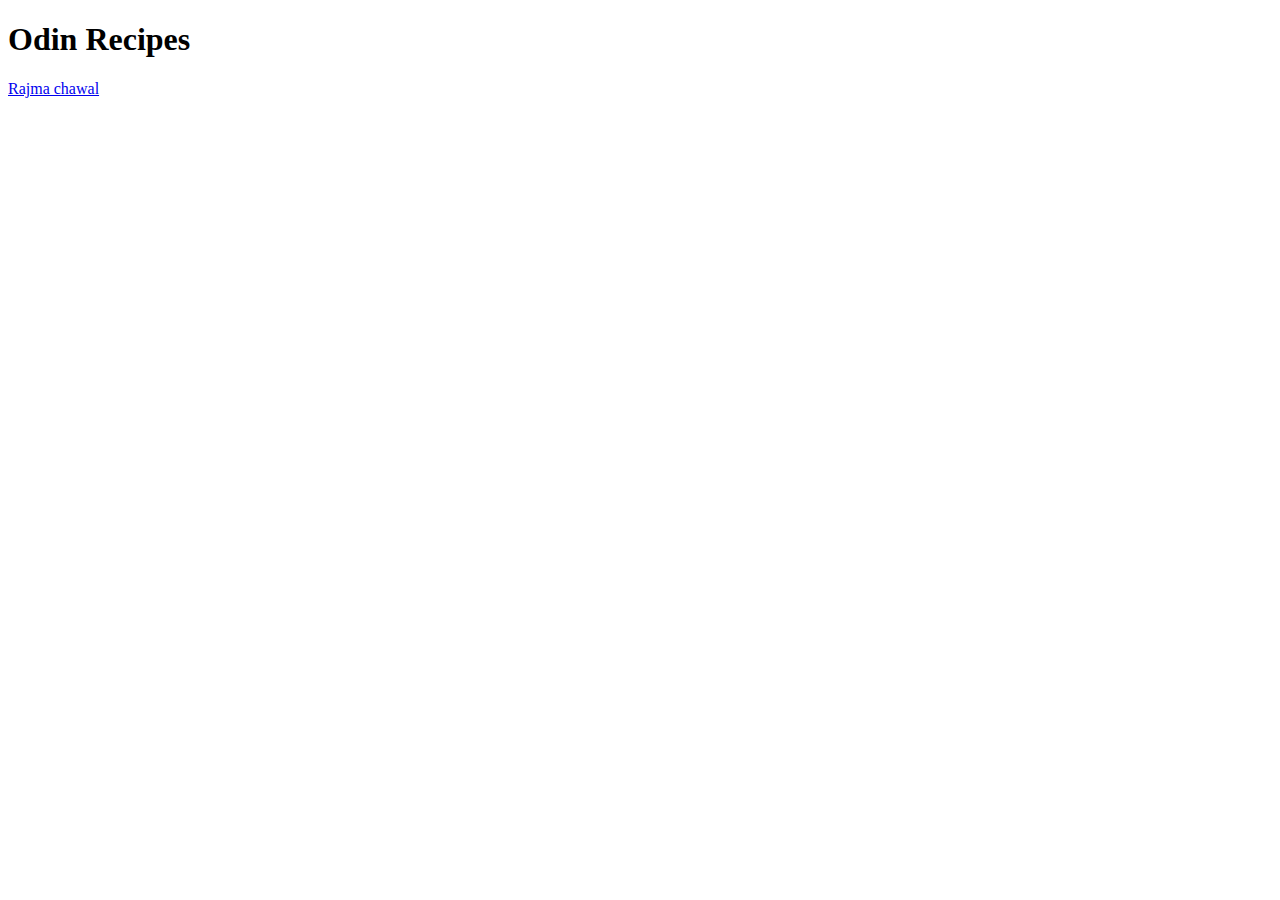
<file: index.html>
<!DOCTYPE html>
<html lang="en">
    <head>
        <meta charset="UTF-8">
        <title>Odin Recipes</title>
    </head>
    <body>
        <h1>Odin Recipes</h1>
        <a href="recipes/rajmachawal.html">Rajma chawal</a>
    </body>
</html>
</file>
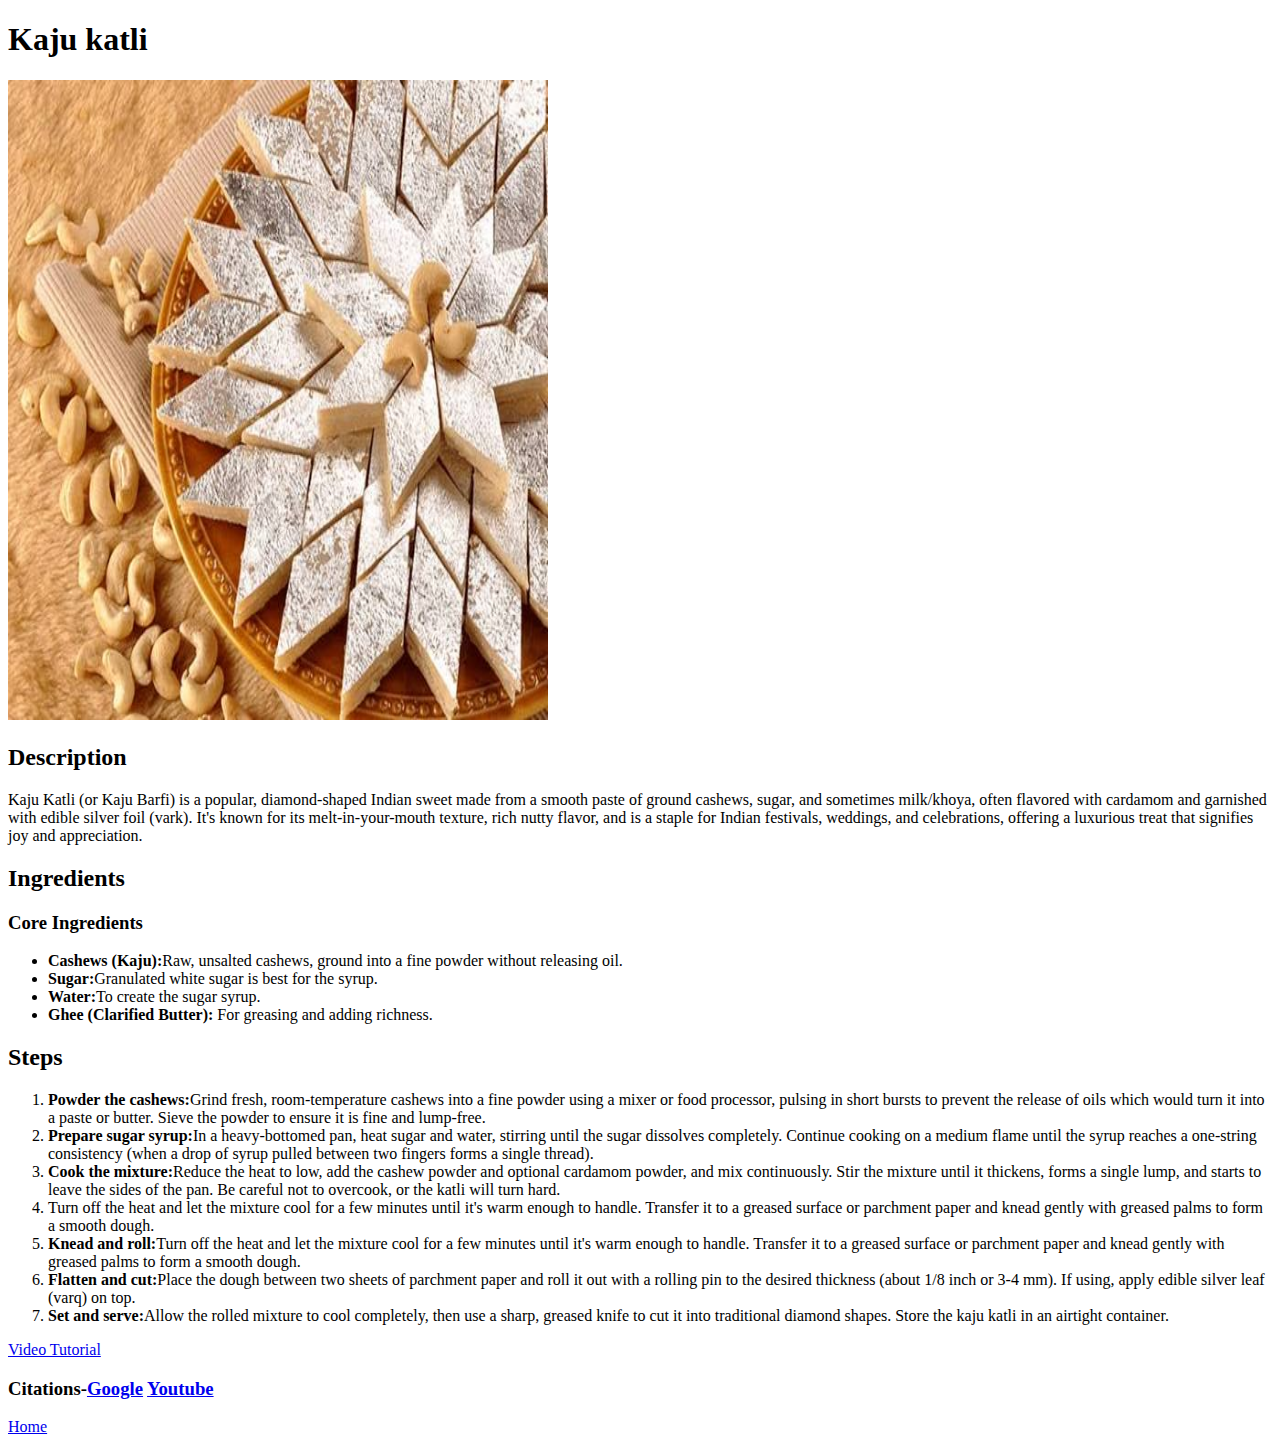
<file: recipes/kajukatli.html>
<!DOCTYPE html>
<html lang="en">
<head>
    <meta charset="UTF-8">
    <meta name="viewport" content="width=device-width, initial-scale=1.0">
    <title>Document</title>
</head>
<body>
    <h1>Kaju katli</h1>
    
    <img src="kajukatli.jpeg" width="540" height="640" alt="Kaju katli">

    <h2>Description</h2>

    <p>Kaju Katli (or Kaju Barfi) is a popular, diamond-shaped Indian sweet made from a smooth paste of ground cashews, sugar, and sometimes milk/khoya, often flavored with cardamom and garnished with edible silver foil (vark). It's known for its melt-in-your-mouth texture, rich nutty flavor, and is a staple for Indian festivals, weddings, and celebrations, offering a luxurious treat that signifies joy and appreciation. </p>

    <h2>Ingredients</h2>

    <h3>Core Ingredients</h3>

    <ul>

        <li><strong>Cashews (Kaju):</strong>Raw, unsalted cashews, ground into a fine powder without releasing oil.</li>
        <li><strong>Sugar:</strong>Granulated white sugar is best for the syrup.</li>
        <li><strong>Water:</strong>To create the sugar syrup.</li>
        <li><strong>Ghee (Clarified Butter): </strong> For greasing and adding richness. </li>
        
    </ul>

    <h2>Steps</h2>

    <ol>

        <li><strong>Powder the cashews:</strong>Grind fresh, room-temperature cashews into a fine powder using a mixer or food processor, pulsing in short bursts to prevent the release of oils which would turn it into a paste or butter. Sieve the powder to ensure it is fine and lump-free.</li>
        <li><strong>Prepare sugar syrup:</strong>In a heavy-bottomed pan, heat sugar and water, stirring until the sugar dissolves completely. Continue cooking on a medium flame until the syrup reaches a one-string consistency (when a drop of syrup pulled between two fingers forms a single thread).</li>
        <li><strong>Cook the mixture:</strong>Reduce the heat to low, add the cashew powder and optional cardamom powder, and mix continuously. Stir the mixture until it thickens, forms a single lump, and starts to leave the sides of the pan. Be careful not to overcook, or the katli will turn hard.</li>        <li> Turn off the heat and let the mixture cool for a few minutes until it's warm enough to handle. Transfer it to a greased surface or parchment paper and knead gently with greased palms to form a smooth dough.</li>
        <li><strong>Knead and roll:</strong>Turn off the heat and let the mixture cool for a few minutes until it's warm enough to handle. Transfer it to a greased surface or parchment paper and knead gently with greased palms to form a smooth dough.</li>
        <li><strong>Flatten and cut:</strong>Place the dough between two sheets of parchment paper and roll it out with a rolling pin to the desired thickness (about 1/8 inch or 3-4 mm). If using, apply edible silver leaf (varq) on top.</li>
        <li><strong>Set and serve:</strong>Allow the rolled mixture to cool completely, then use a sharp, greased knife to cut it into traditional diamond shapes. Store the kaju katli in an airtight container. </li>
        
    </ol>

    <a href="https://youtu.be/7uCqAtSVJU4?si=BoRFRUxFEWXNiLY8" target="_blank"rel="noreferrer">Video Tutorial</a>

    <h3><strong>Citations-</strong><a href="https://www.google.com/" target="_blank"rel="noreferrer">Google</a>
    <a href="http://youtube.com/watch?v=s1lcsZMeDFQ" target="_blank"rel="noreferrer">Youtube</a></h3>

    <a href="index.html">Home</a>
    
</body>
</html>
</file>
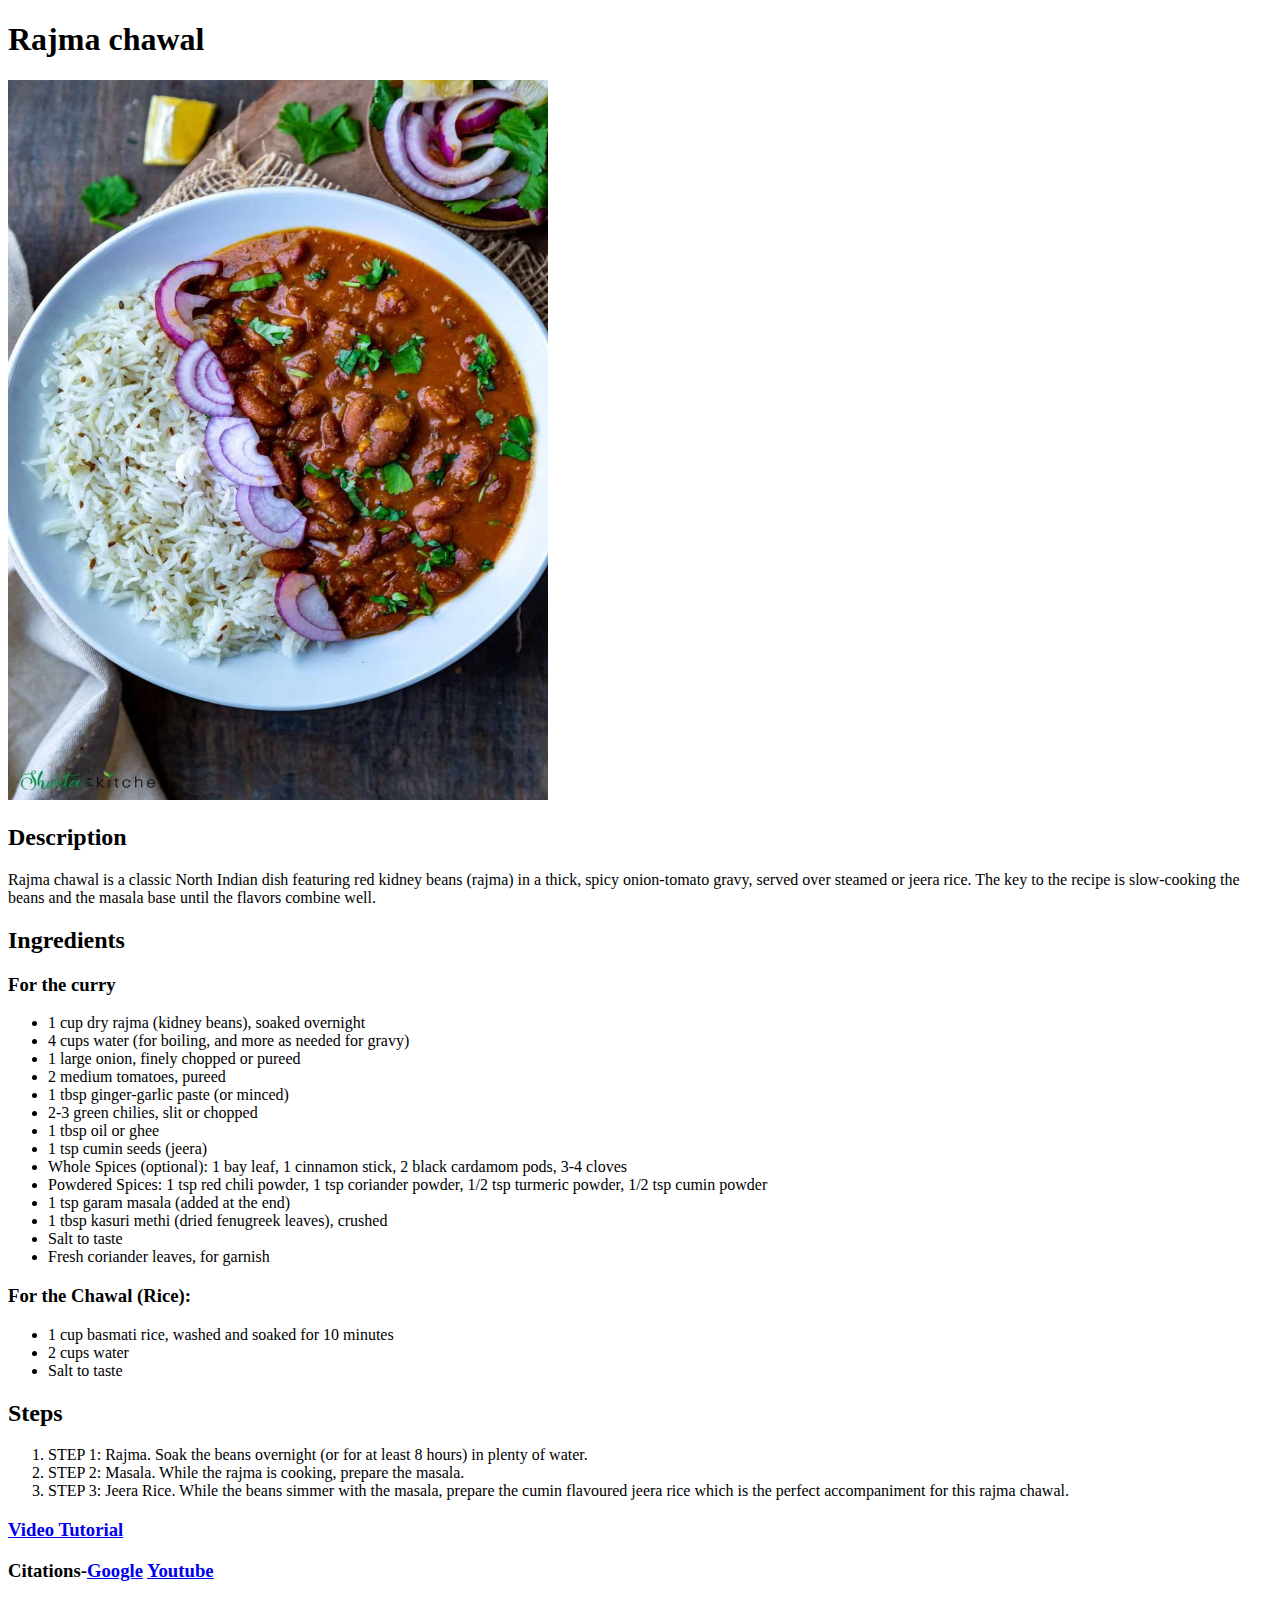
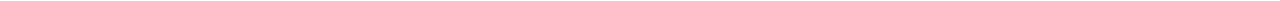
<file: recipes/rajmachawal.html>
<!DOCTYPE html>
<html lang="en">
<head>
    <meta charset="UTF-8">
    <meta name="viewport" content="width=device-width, initial-scale=1.0">
    <title>Rajma chawal</title>
</head>
<body>
    <h1>Rajma chawal</h1>

    <img src="rajma.jpg" width="540" height="720" alt="Rajma chawal">

    <h2>Description</h2>

    <P>Rajma chawal is a classic North Indian dish featuring red kidney beans (rajma) in a thick, spicy onion-tomato gravy, served over steamed or jeera rice. The key to the recipe is slow-cooking the beans and the masala base until the flavors combine well. </P>

    <h2>Ingredients</h2>

    <h3>For the curry</h3>
    
    <ul>
        <li>1 cup dry rajma (kidney beans), soaked overnight</li>
        <li>4 cups water (for boiling, and more as needed for gravy)</li>
        <li>1 large onion, finely chopped or pureed</li>
        <li>2 medium tomatoes, pureed</li>
        <li>1 tbsp ginger-garlic paste (or minced)</li>
        <li>2-3 green chilies, slit or chopped</li>
        <li>1 tbsp oil or ghee</li>
        <li>1 tsp cumin seeds (jeera)</li>
        <li>Whole Spices (optional): 1 bay leaf, 1 cinnamon stick, 2 black cardamom pods, 3-4 cloves</li>
        <li>Powdered Spices: 1 tsp red chili powder, 1 tsp coriander powder, 1/2 tsp turmeric powder, 1/2 tsp cumin powder</li>
        <li>1 tsp garam masala (added at the end)</li>
        <li>1 tbsp kasuri methi (dried fenugreek leaves), crushed</li>
        <li>Salt to taste</li>
        <li>Fresh coriander leaves, for garnish </li>
    </ul>

    <h3>For the Chawal (Rice):</h3>

    <ul>
        <li>1 cup basmati rice, washed and soaked for 10 minutes</li>
        <li>2 cups water</li>
        <li>Salt to taste </li>
    </ul>

    <h2>Steps</h2>

    <ol>
        <li>STEP 1: Rajma. Soak the beans overnight (or for at least 8 hours) in plenty of water.</li>
        <li>STEP 2: Masala. While the rajma is cooking, prepare the masala. </li>
        <li>STEP 3: Jeera Rice. While the beans simmer with the masala, prepare the cumin flavoured jeera rice which is the perfect accompaniment for this rajma chawal.</li>
    </ol>

    <h3><a href="https://youtu.be/M_ncAJhIaIU?si=F7t1ulyLpoEzb7Lx">Video Tutorial</a></h3>

    <h3><strong>Citations-</strong><a href="https://www.google.com/">Google</a>
    <a href="http://youtube.com/watch?v=s1lcsZMeDFQ">Youtube</a></h3>

</body>

</html>
</file>
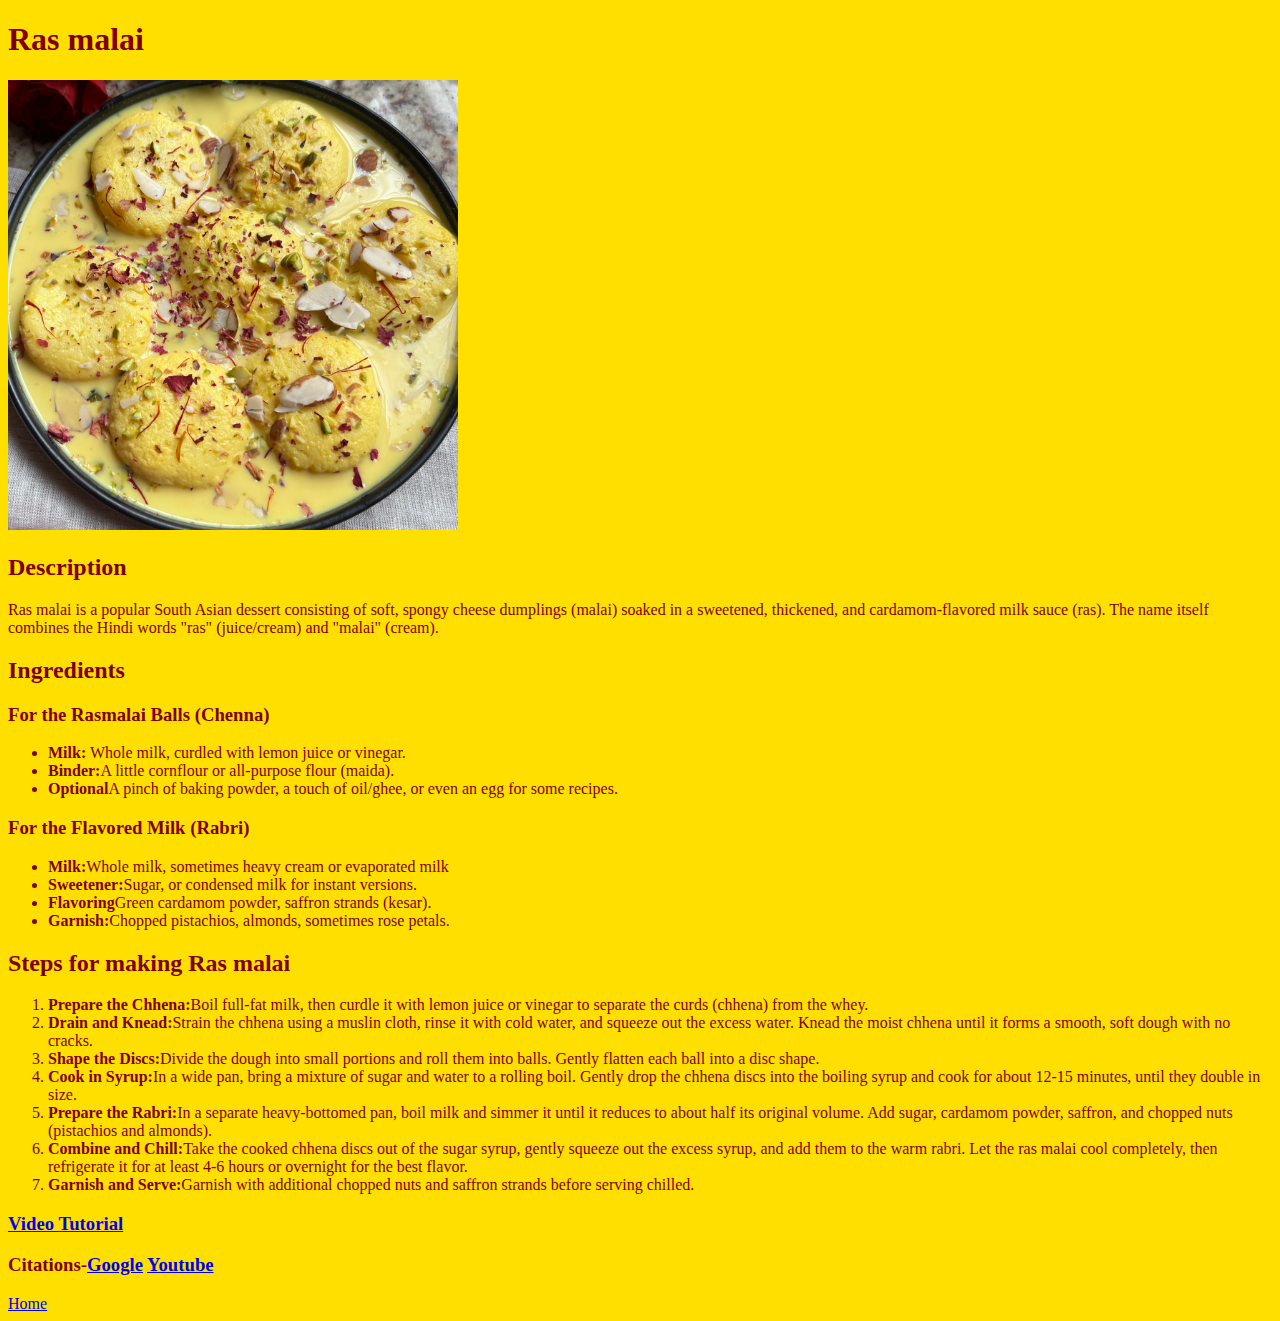
<file: recipes/rasmalai.html>
<!DOCTYPE html>
<html lang="en">
<head>
    <meta charset="UTF-8">
    <meta name="viewport" content="width=device-width, initial-scale=1.0">
    <title>Ras malai</title>
    <link rel="stylesheet" href="../css/style.css"> 
</head>
<body class="rasmalai">
    <h1>Ras malai</h1>

    <img src="../images/rasmalai.jpg" width="450" alt="Ras malai">

    <h2>Description</h2>

    <p>Ras malai is a popular South Asian dessert consisting of soft, spongy cheese dumplings (malai) soaked in a sweetened, thickened, and cardamom-flavored milk sauce (ras). The name itself combines the Hindi words "ras" (juice/cream) and "malai" (cream). </p>
    
    <h2>Ingredients</h2>

    <h3>For the Rasmalai Balls (Chenna)</h3>
    
    <ul>
        <li><strong>Milk:</strong> Whole milk, curdled with lemon juice or vinegar.</li>
        <li><strong>Binder:</strong>A little cornflour or all-purpose flour (maida).</li>
        <li><strong>Optional</strong>A pinch of baking powder, a touch of oil/ghee, or even an egg for some recipes. </li>
    </ul>
    
    <h3>For the Flavored Milk (Rabri)</h3>

    <ul>
        <li><strong>Milk:</strong>Whole milk, sometimes heavy cream or evaporated milk</li>
        <li><strong>Sweetener:</strong>Sugar, or condensed milk for instant versions.</li>
        <li><strong>Flavoring</strong>Green cardamom powder, saffron strands (kesar).</li>
        <li><strong>Garnish:</strong>Chopped pistachios, almonds, sometimes rose petals. </li>
    </ul>

    <h2>Steps for making Ras malai</h2>

    <ol>
        <li><strong>Prepare the Chhena:</strong>Boil full-fat milk, then curdle it with lemon juice or vinegar to separate the curds (chhena) from the whey.</li>
        <li><strong>Drain and Knead:</strong>Strain the chhena using a muslin cloth, rinse it with cold water, and squeeze out the excess water. Knead the moist chhena until it forms a smooth, soft dough with no cracks.</li>
        <li><strong>Shape the Discs:</strong>Divide the dough into small portions and roll them into balls. Gently flatten each ball into a disc shape.</li>
        <li><strong>Cook in Syrup:</strong>In a wide pan, bring a mixture of sugar and water to a rolling boil. Gently drop the chhena discs into the boiling syrup and cook for about 12-15 minutes, until they double in size.</li>
        <li><strong>Prepare the Rabri:</strong>In a separate heavy-bottomed pan, boil milk and simmer it until it reduces to about half its original volume. Add sugar, cardamom powder, saffron, and chopped nuts (pistachios and almonds).</li>
        <li><strong>Combine and Chill:</strong>Take the cooked chhena discs out of the sugar syrup, gently squeeze out the excess syrup, and add them to the warm rabri. Let the ras malai cool completely, then refrigerate it for at least 4-6 hours or overnight for the best flavor.</li>
        <li><strong>Garnish and Serve:</strong>Garnish with additional chopped nuts and saffron strands before serving chilled. </li>
    </ol>

    <h3><a href="https://youtu.be/s1lcsZMeDFQ?si=QpmVpfK-080w9sIA" target="_blank"rel="noreferrer">Video Tutorial</a></h3>

    <h3><strong>Citations-</strong><a href="https://www.google.com/" target="_blank"rel="noreferrer">Google</a>
    <a href="http://youtube.com/watch?v=s1lcsZMeDFQ" target="_blank"rel="noreferrer">Youtube</a></h3>
    
    <a href="index.html">Home</a>
</body>
</html>
</file>
<file: css/style.css>
*{
    box-sizing: border-box;
}

.menu{
    margin: 50px;
}

.homepage{
    background-color: lightcoral;
    text-align: center;
}

.homepage ul{
    list-style-type: none;
}

.menu{
    width: 400px;
    margin: 40px auto;
}

.menu a{
    font-size: 40px;
    display: block;
    padding: 12px;
    background-color: #1f2937;
    color: #f9faf8;
    border: 2px solid #f9faf8;
    text-decoration: none;
    border-radius: 20px;
}

.menu a:hover{
    background-color: #020617;
    border-color: #f97316;
}

.rajma-chawal{
    background-color:  #FFFDD0;
    color: #654321;
}

.kaju-katli{
    background-color: silver;
    color: #654321;
}

.rasmalai{
   background-color: #FFDF00;
   color: #800000;
}
</file>
